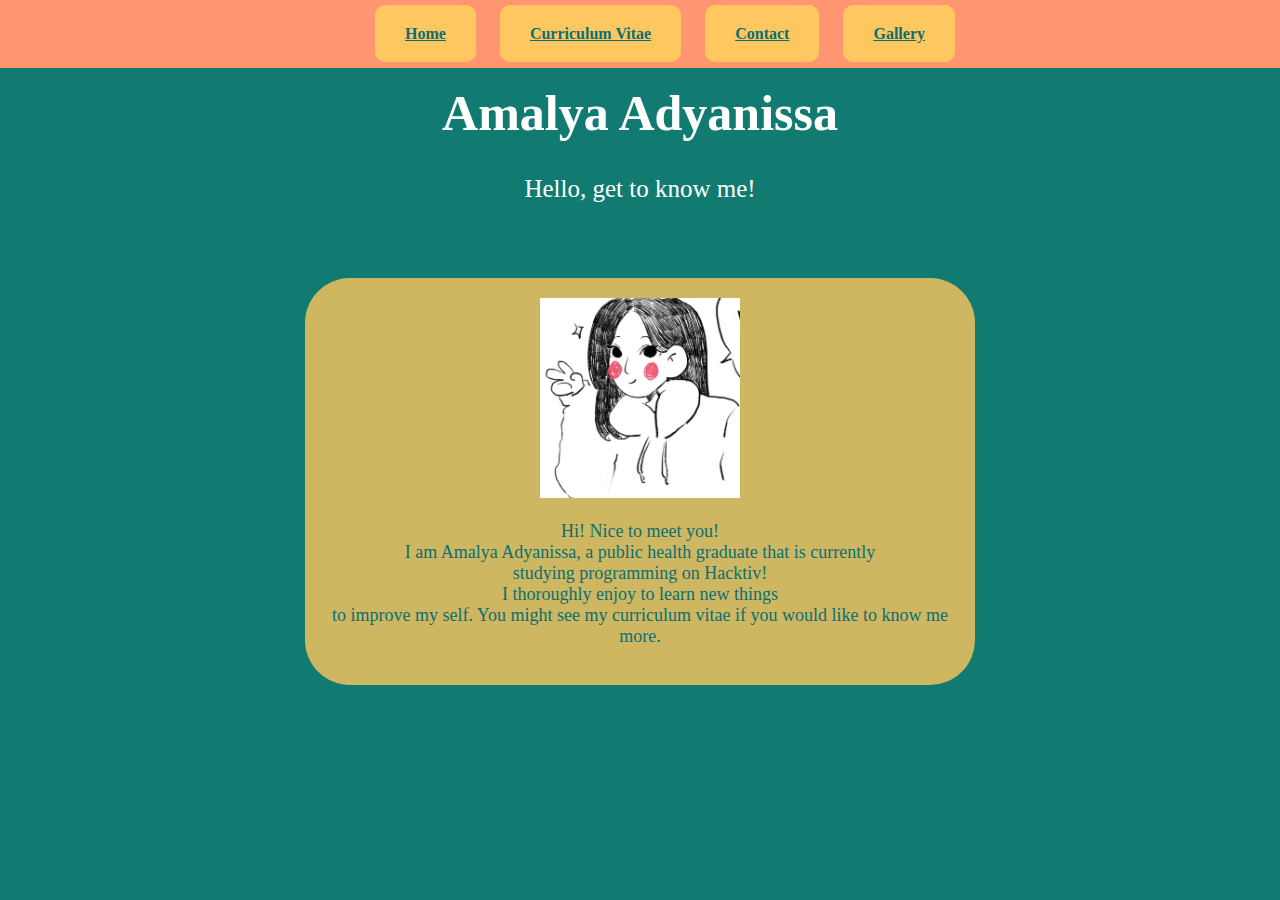
<file: index.html>
<!DOCTYPE html>

<html>
	<head>
		<title>Amalya Adyanissa</title>
		<link href="https://fonts.googleapis.com/css?family=Lato&display=swap" rel="stylesheet">
		<link href="style.css" type="text/css" rel="stylesheet">
	</head>

<header>
	<nav>
		<div class="navbar">
		<a href="index.html">Home</a>
		<a href="cv.html">Curriculum Vitae</a>
		<a href="contact.html">Contact</a>
		<a href = "gallery.html">Gallery</a>
	</nav>
</header>
	<body>
		<div class="titlepage">
			<div class="contenttitle">
		<h1> Amalya Adyanissa</h1>
		<p>Hello, get to know me!</p>
	</div>
	</div>

	<div class="about-me">
		<img src="hewwo.jpg" alt="Me" title="Me" width="200">
		<p>Hi! Nice to meet you!<br> I am Amalya Adyanissa, a public health graduate that is currently <br>studying programming on Hacktiv!<br>I thoroughly enjoy to learn new things<br> to improve my self. You might see my curriculum vitae if you would like to know me more.</p>
	</div>

	

	</body>

</html>
</file>
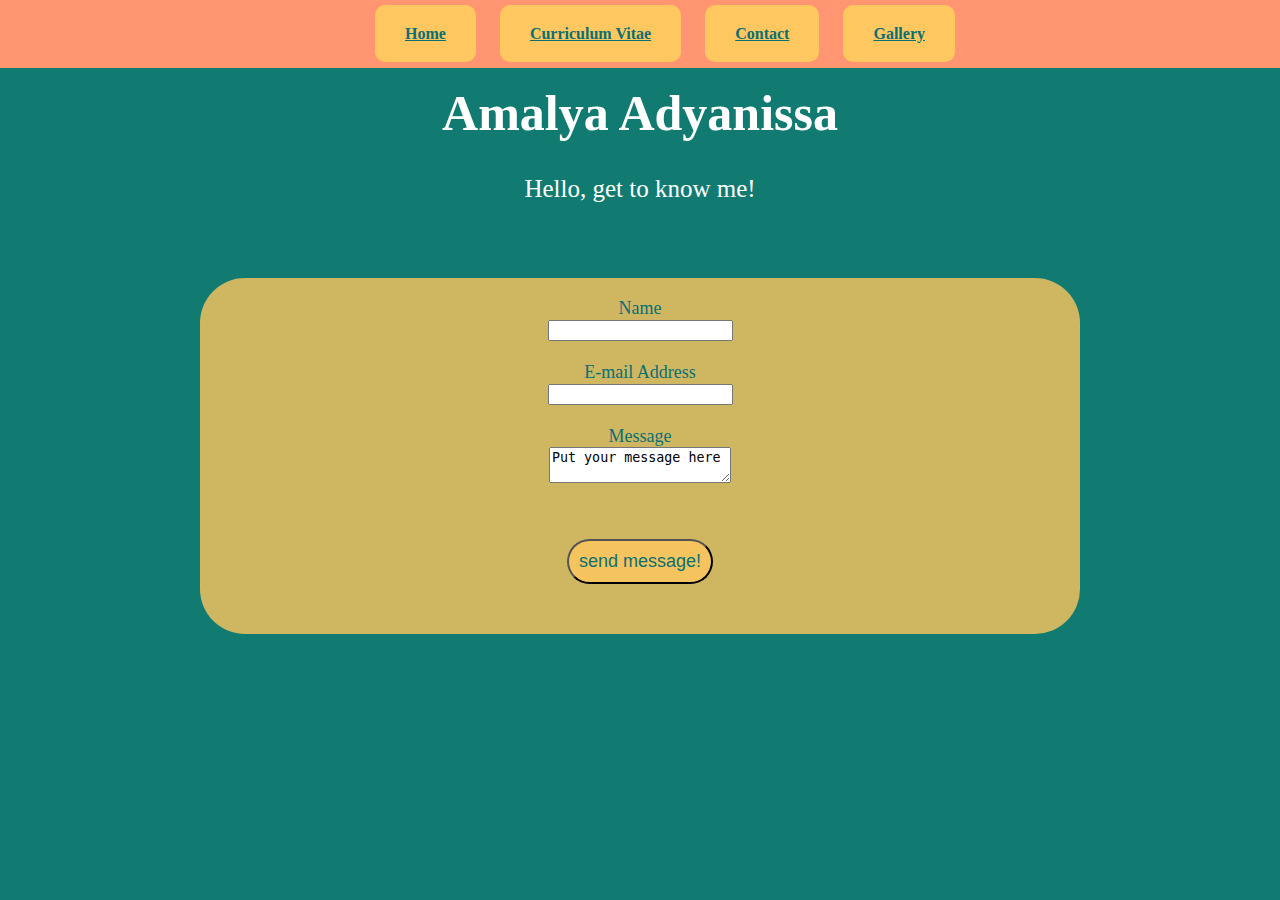
<file: contact.html>
<!DOCTYPE html>
<html>
<header>
	<head>
		<title>Amalya Adyanissa</title>
		<link href="https://fonts.googleapis.com/css?family=Lato&display=swap" rel="stylesheet">
		<link href="contact.css" type="text/css" rel="stylesheet">
	</head>

<header>
	<nav>
		<div class="navbar">
		<a href="index.html">Home</a>
		<a href="cv.html">Curriculum Vitae</a>
		<a href="contact.html">Contact</a>
		<a href = "gallery.html">Gallery</a>
		</div>
	</nav>
</header>

	<body>
		<div class="titlepage">
			<div class="contenttitle">
		<h1> Amalya Adyanissa</h1>
		<p>Hello, get to know me!</p>
			</div>
		</div>

		<div class="formcontact">
		<form>
			<label for="name">Name</label><br>
			<input type="text" name="name" id="name"><br><br>
			<label for="email-address">E-mail Address</label><br>
			<input type="text" name="email-address" id="email-address"><br><br>
			<label for="message">Message</label><br>
			<textarea id="message" name="message" >Put your message here </textarea><br><br>
			<input type="submit" value="send message!">
			<style>
input[type="submit"]{
    /* change these properties to whatever you want */
   background-color:rgba(255,199,95,0.80);
	text-align: center;
	margin: 30px 200px;
	padding: 10px;
	border-radius: 30px;
	color:#0A6F72;
	font-size: 18px
</style>
		</form>		
		</div>
	</body>
</html>
</file>
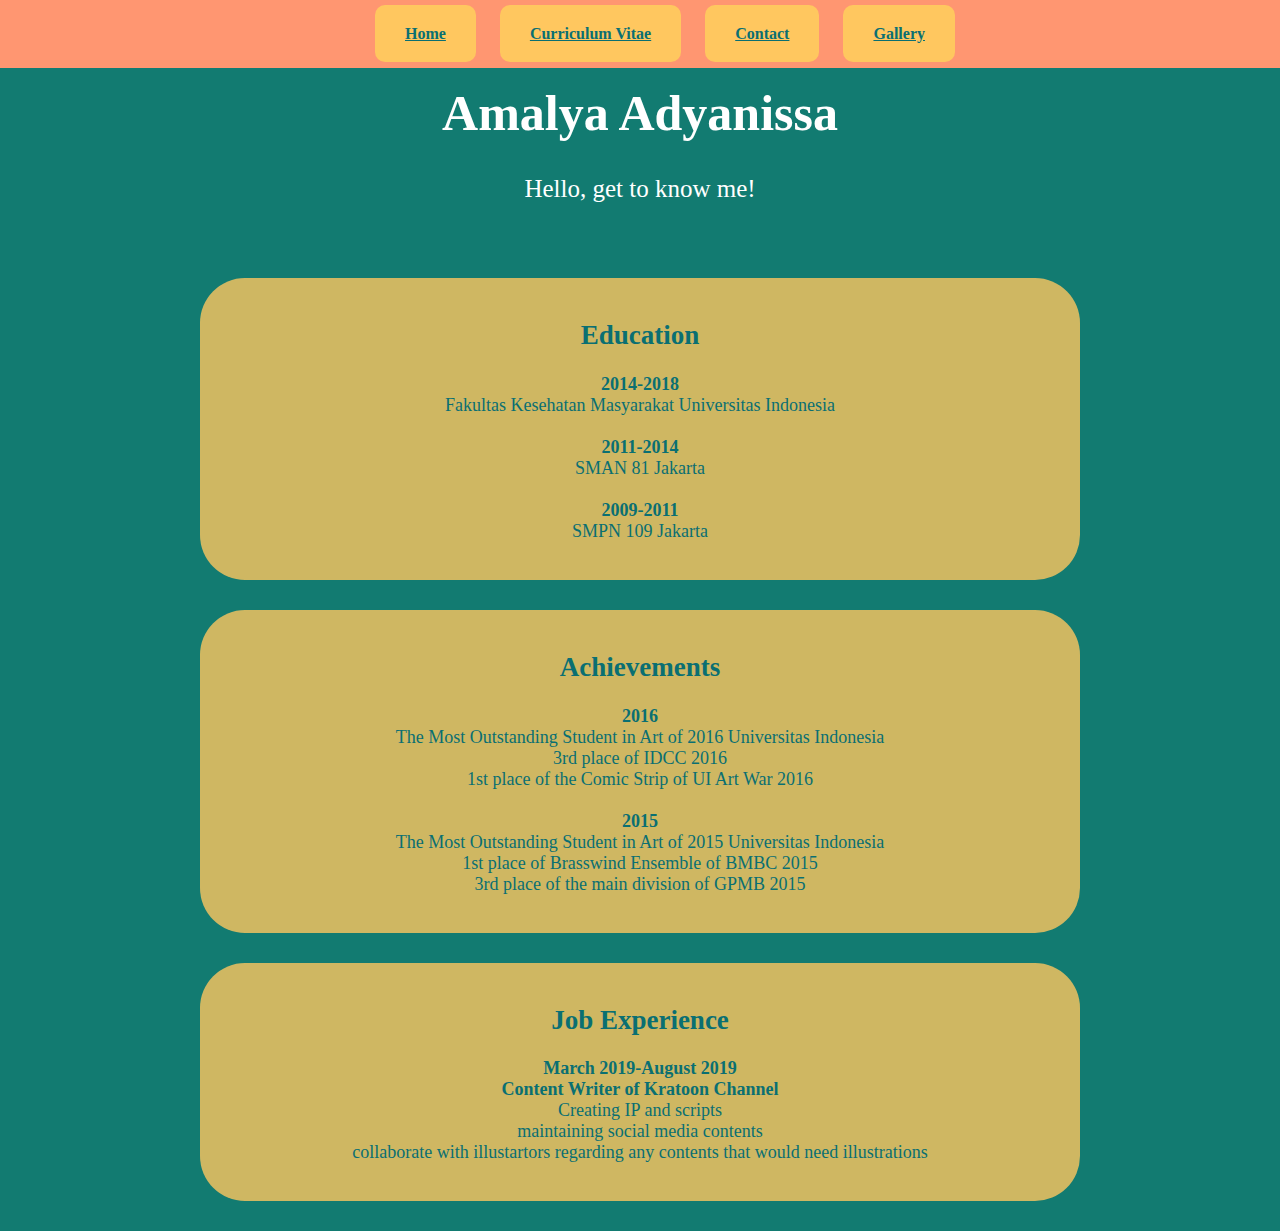
<file: cv.html>
<!DOCTYPE html>
<html>
<head>
	<title>Amalya Adyanissa-CV</title>
		<link href="https://fonts.googleapis.com/css?family=Lato&display=swap" rel="stylesheet">
		<link href="cvstyle.css" type="text/css" rel="stylesheet">
</head>
<header>
	<nav>
		<div class="navbar">
		<a href="index.html">Home</a>
		<a href="cv.html">Curriculum Vitae</a>
		<a href="contact.html">Contact</a>
		<a href = "gallery.html">Gallery</a>
	</nav>
	<body>
		<div class="titlepage">
			<div class="contenttitle">
		<h1> Amalya Adyanissa</h1>
		<p>Hello, get to know me!</p>
	</div>
	</div>
		<div class="education">
		<h2>Education</h2>
		<p> <strong>2014-2018</strong> <br>Fakultas Kesehatan Masyarakat Universitas Indonesia<br><br><strong>2011-2014</strong> <br> SMAN 81 Jakarta <br> <br><strong>2009-2011</strong> <br> SMPN 109 Jakarta</p>
	</div>

	<div class="achievements">
		<h2>Achievements</h2>
		<p><strong>2016 </strong><br>The Most Outstanding Student in Art of 2016 Universitas Indonesia<br> 3rd place of IDCC 2016<br>1st place of the Comic Strip of UI Art War 2016<br><br><strong>2015</strong><br>The Most Outstanding Student in Art of 2015 Universitas Indonesia<br>1st place of Brasswind Ensemble of BMBC 2015<br>3rd place of the main division of GPMB 2015</p>
	</div>

	<div class="job-experience">
		<h2>Job Experience</h2>
		<p><strong>March 2019-August 2019</strong><br><strong>Content Writer of Kratoon Channel</strong><br>Creating IP and scripts<br>maintaining social media contents<br>collaborate with illustartors regarding any contents that would need illustrations</p>
	</div>
</header>
</html>
</file>
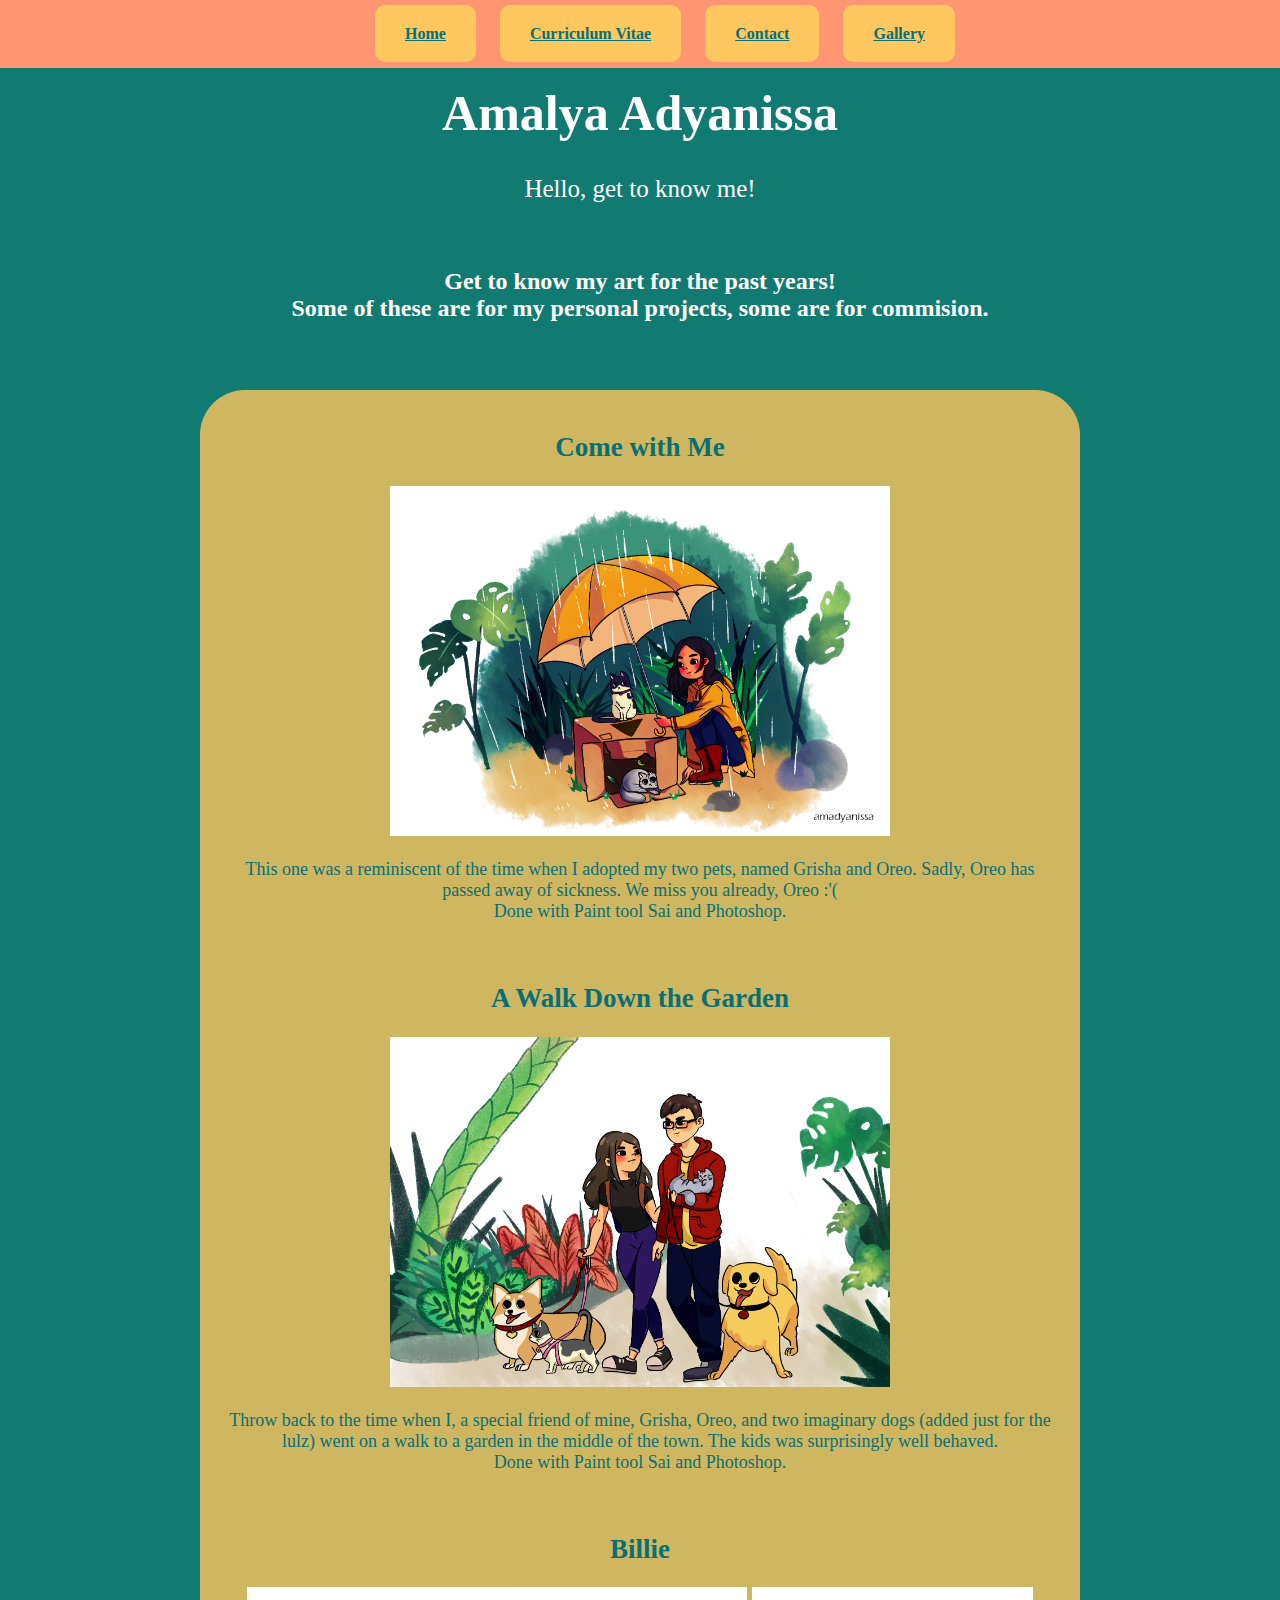
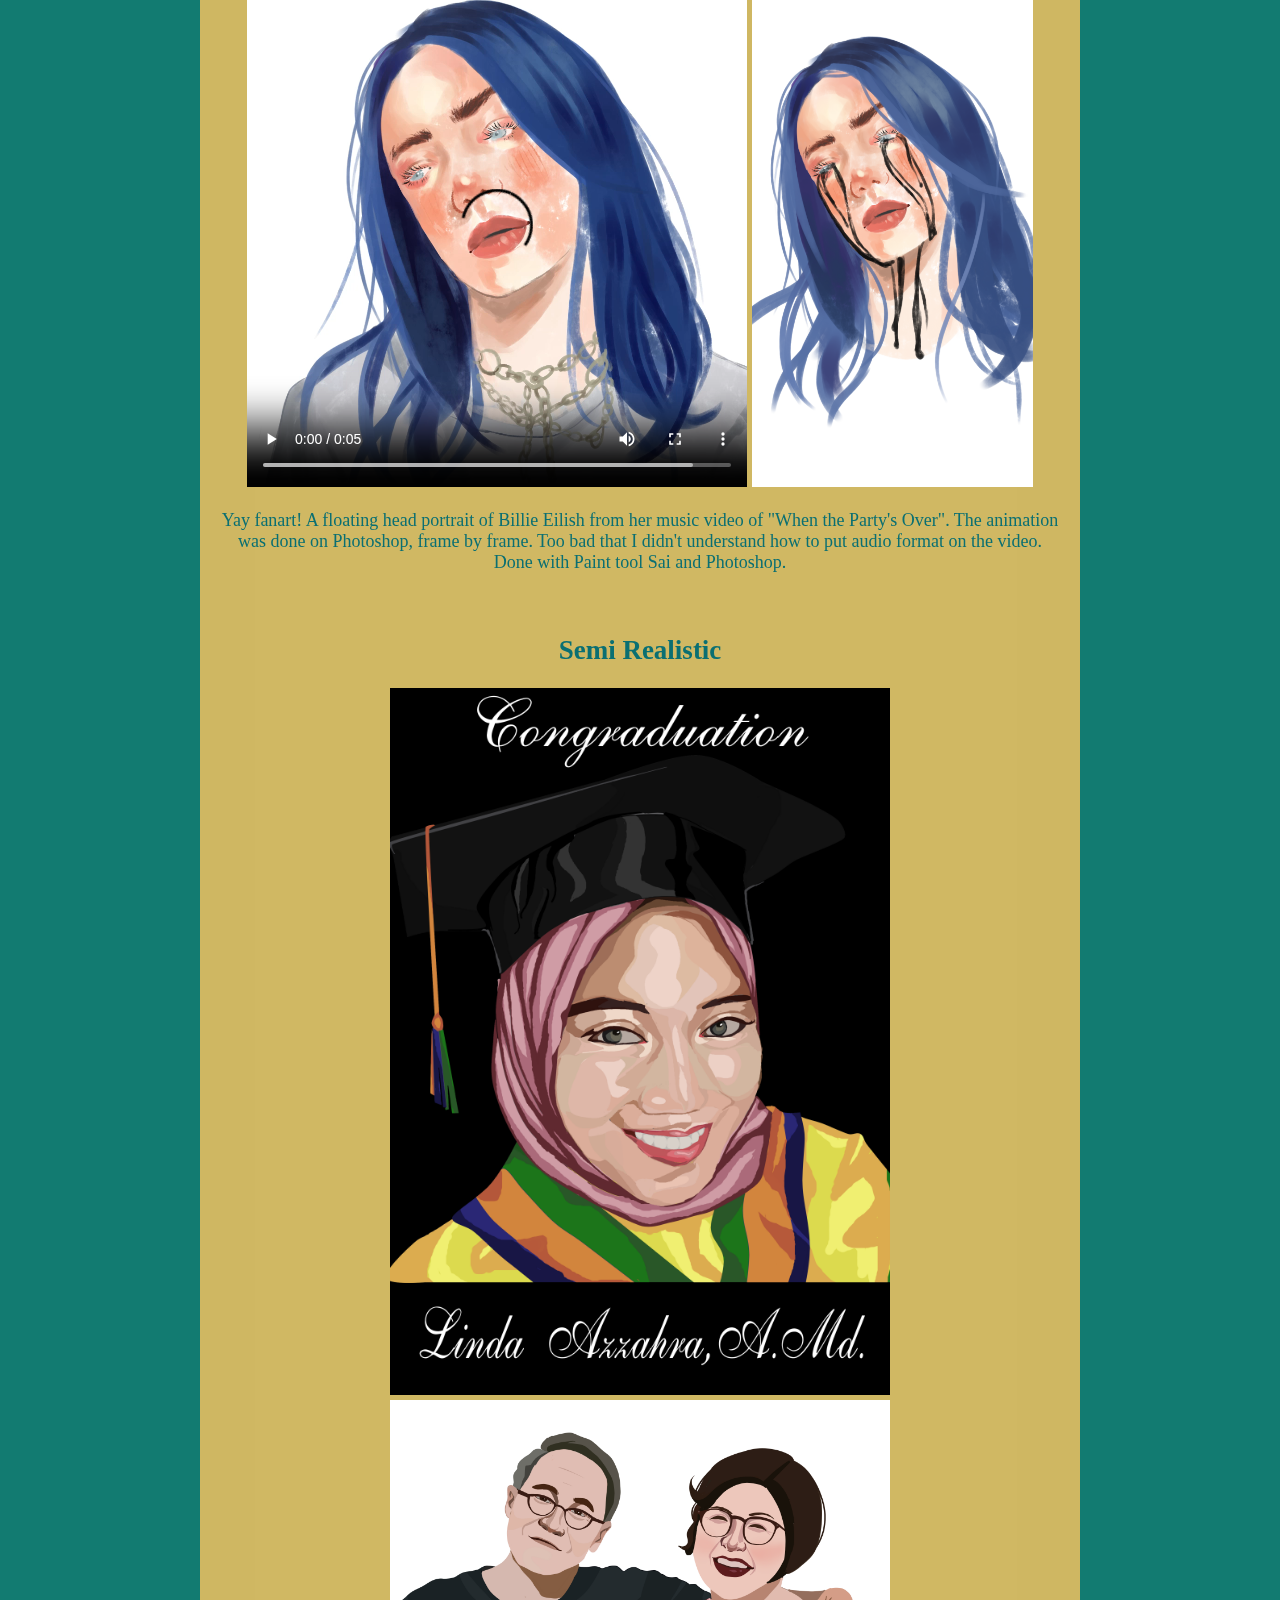
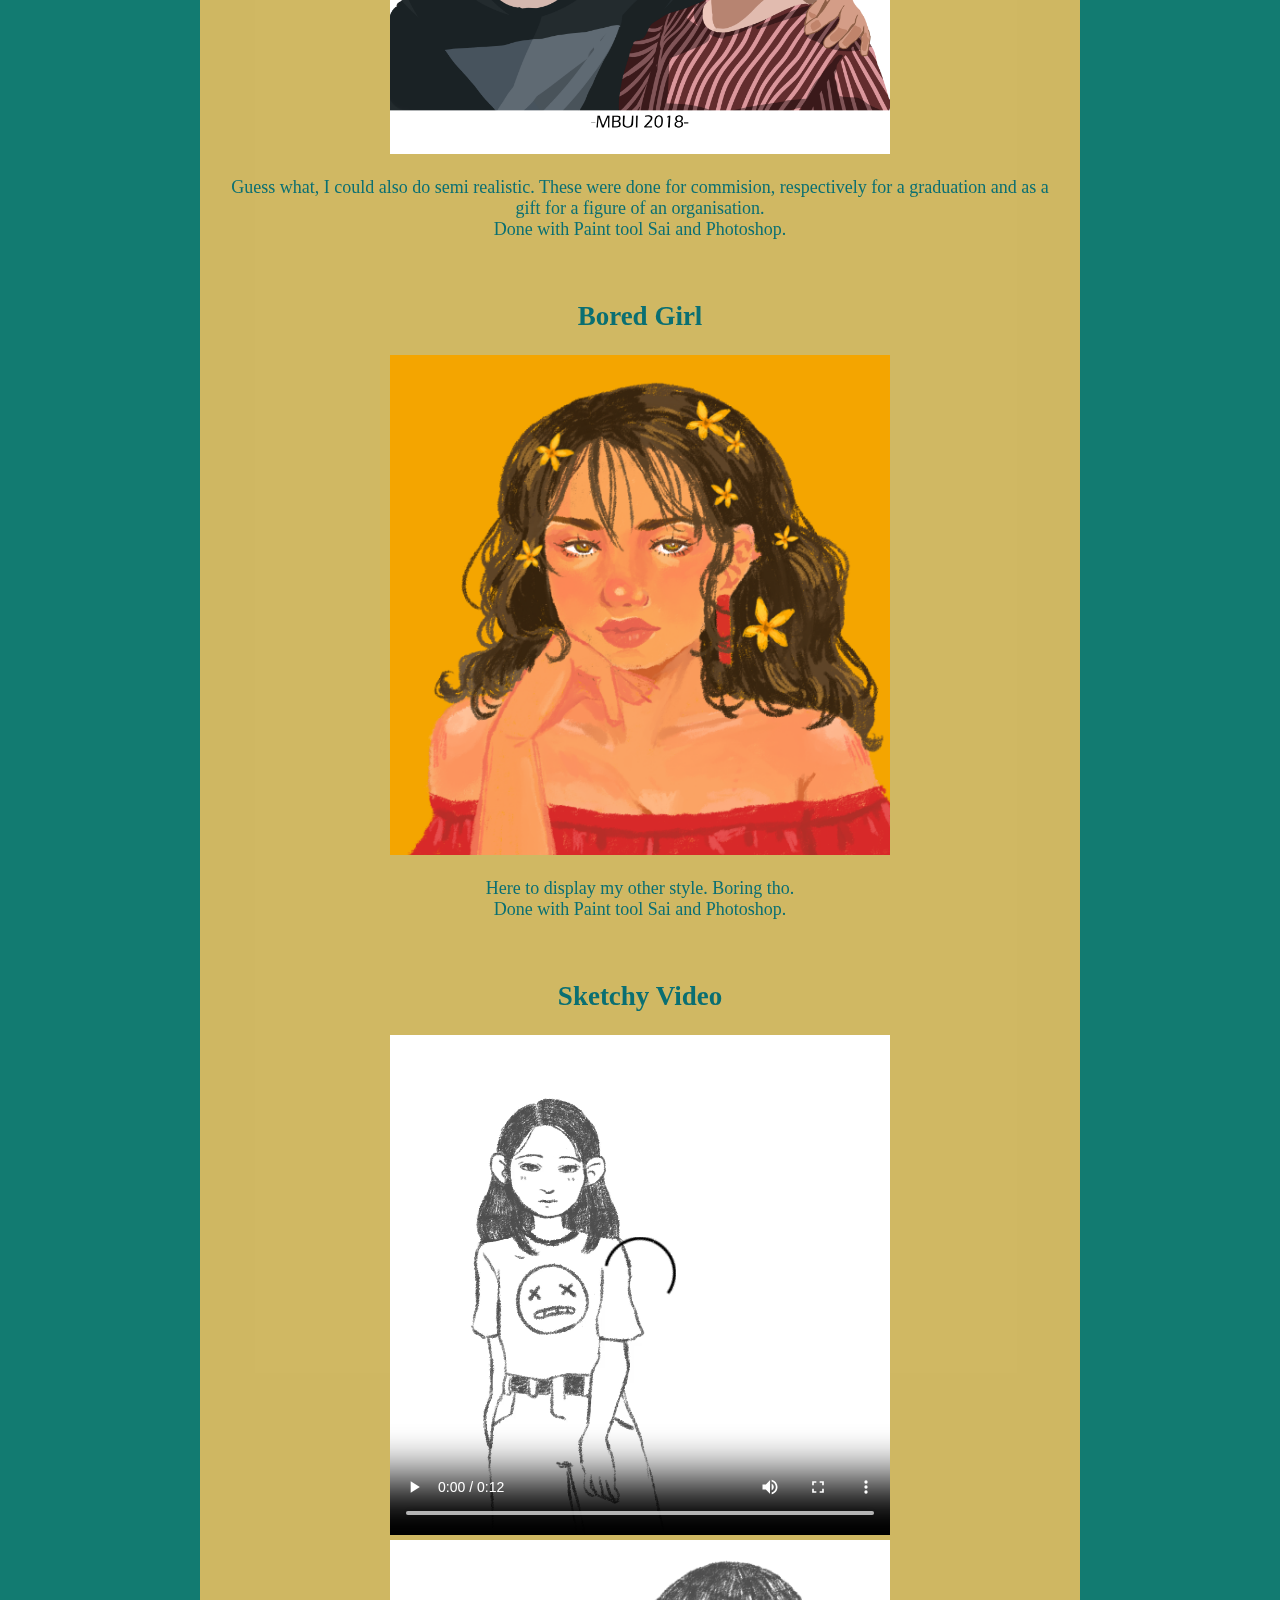
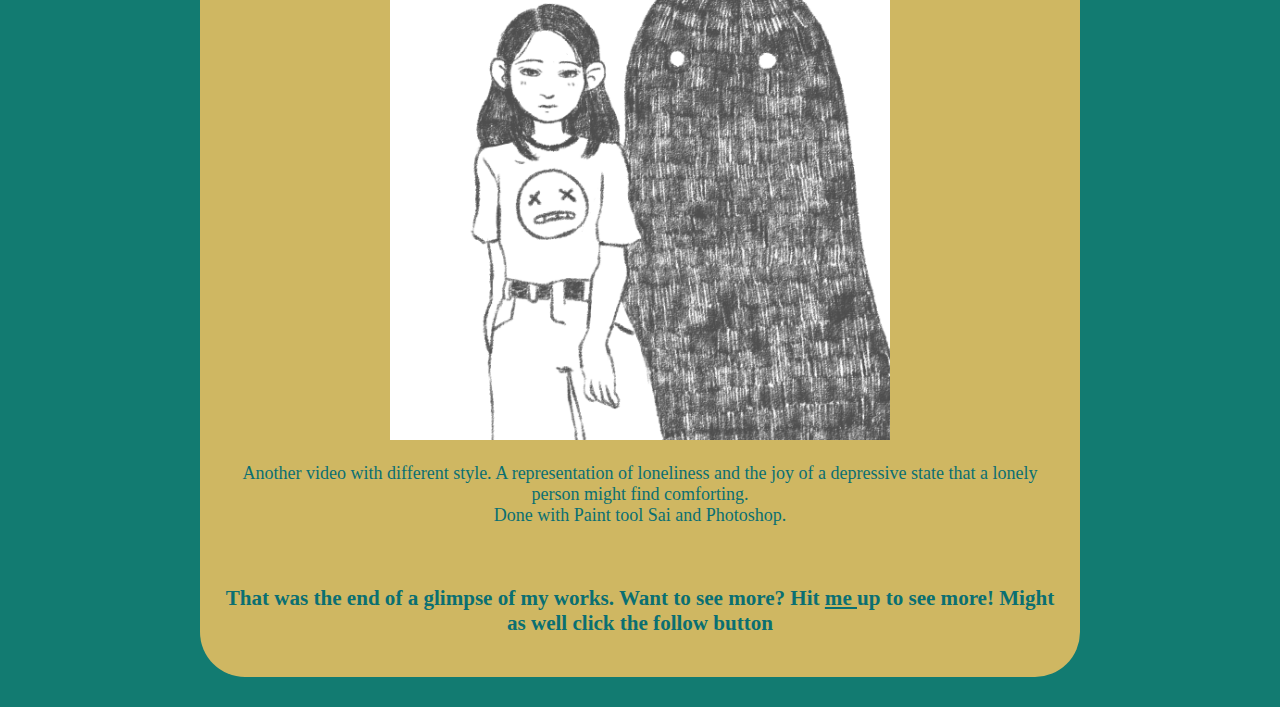
<file: gallery.html>
<!DOCTYPE html>

<html>
	<head>
		<title>Amalya Adyanissa</title>
		<link href="https://fonts.googleapis.com/css?family=Lato&display=swap" rel="stylesheet">
		<link href="gallery.css" type="text/css" rel="stylesheet">
	</head>

<header>
	<nav>
		<div class="navbar">
		<a href="index.html">Home</a>
		<a href="cv.html">Curriculum Vitae</a>
		<a href="contact.html">Contact</a>
		<a href = "gallery.html">Gallery</a>
	</nav>
</header>
	<body>
		<div class="titlepage">
			<div class="contenttitle">
		<h1> Amalya Adyanissa</h1>
		<p>Hello, get to know me!</p>
	</div>
	</div>

	<div class="myArt" style= "text-align: center; color: white">
        <h2>Get to know my art for the past years! <br> Some of these are for my personal projects, some are for commision.</h2>
        <br>
            <div class = "Art">
                    <h2>Come with Me <br></h2>
                    <img src="Amalya Adyanissa_come with me.jpg" alt="Come with me" title="Come with me" width = 500px>
                    <p>This one was a reminiscent of the time when I adopted my two pets, named Grisha and Oreo. Sadly, Oreo has passed away of sickness. We miss you already, Oreo :'( <br> Done with Paint tool Sai and Photoshop.</p>
                    <br> 
                    <h2>A Walk Down the Garden<br></h2>
                    <img src="Amalya Adyanissa_A walk down the garden.jpg" alt="A Walk Down the Garden" title="A Walk Down the Garden" width = 500px>
                    <p>Throw back to the time when I, a special friend of mine, Grisha, Oreo, and two imaginary dogs (added just for the lulz) went on a walk to a garden in the middle of the town. The kids was surprisingly well behaved. <br> Done with Paint tool Sai and Photoshop.</p>
                    <br> 
                    <h2>Billie<br></h2>
                    <video height="500" controls>
                            <source src="billie1.mp4" type="video/mp4">                            
                          Your browser does not support the video tag.
                          </video>
                    <img src="billie.png" alt="Billie" title="Billie" height = 500px >
                    <p>Yay fanart! A floating head portrait of Billie Eilish from her music video of "When the Party's Over". The animation was done on Photoshop, frame by frame. Too bad that I didn't understand how to put audio format on the video. <br> Done with Paint tool Sai and Photoshop.</p>
                    <br> 
                    <h2>Semi Realistic<br></h2>
                    <img src="linda2.png" alt="semi" title="Semi" width = 500px>
                    <img src="pak-bu-yayi.png" alt="semi" title="Semi" width = 500px>
                    <p>Guess what, I could also do semi realistic. These were done for commision, respectively for a graduation and as a gift for a figure of an organisation. <br> Done with Paint tool Sai and Photoshop.</p>
                    <br> 
                    <h2>Bored Girl<br></h2>
                    <img src="wpp1.png" alt="wpp1" title="wpp1" width = 500px>
                    <p>Here to display my other style. Boring tho.<br> Done with Paint tool Sai and Photoshop.</p>
                    <br> 
                    <h2>Sketchy Video<br></h2>
                    <video height="500" controls>
                            <source src="girlpencil (2).mp4" type="video/mp4">                            
                          Your browser does not support the video tag.
                          </video>
                    <img src="girlpencil.png" alt="girl" title="girl" height = 500px >
                    <p>Another video with different style. A representation of loneliness and the joy of a depressive state that a lonely person might find comforting. <br> Done with Paint tool Sai and Photoshop.</p>
                    <br> 
                    <h3>That was the end of a glimpse of my works. Want to see more? Hit <a href= "https://www.instagram.com/amadscrib/"target = "_blank" style= "color: #0a6f72"> me </a> up to see more! Might as well click the follow button </h3>
            </div>       
       
	</div>

	

	</body>

</html>
</file>
<file: style.css>
html, body{
	margin: 0px;
	padding: 0px;
}

header{
	background-color: red;
	margin-top: 0;
	padding-top: 0;
}

body{
	background-color: #127B71;
	}

.navbar{
	background-color: #FF9671;
	text-align:  center;
	padding: 25px;
	position: fixed;
	z-index: 10;
	width: 100%;
}

.navbar a{
	background-color: #FFC75F;
	border-radius: 10px;
	padding: 20px 30px;
	margin: 0px 10px;
	color: #0A6F72;
	font-weight: 700;
	}

.titlepage{
	background-position:repeat;
	width: 100%;
	background-image: url("https://www.barraques.cat/pngfile/big/48-488550_wallpaper-coneflowers-flowers-flowerbed-many-aesthetic-wallpapers-for.jpg")
}

.contenttitle{
	margin: 0px;
	padding-top: 50px;
	padding-bottom: 20px;
	text-align: center;
	color: white;
	font-size: 25px;
	top: 50%;
}

.about-me{
	display: inline-block;
	background-color:rgba(255,199,95,0.80);
	text-align: center;
	margin: 30px 305px;
	padding: 20px;
	border-radius: 45px;
	color:#0A6F72;
	font-size: 18px;

}
</file>
<file: contact.css>
html, body{
	margin: 0px;
	padding: 0px;
}

header{
	margin-top: 0;
	padding-top: 0;
}

body{
	background-color: #127B71;
}
.navbar{
	background-color: #FF9671;
	text-align:  center;
	padding: 25px;
	position: fixed;
	z-index: 10;
	width: 100%;
}

.navbar a{
	background-color: #FFC75F;
	border-radius: 10px;
	padding: 20px 30px;
	margin: 0px 10px;
	color: #0A6F72;
	font-weight: 700;
	}

.titlepage{
	background-position:repeat;
	width: 100%;
	background-image: url("https://www.barraques.cat/pngfile/big/48-488550_wallpaper-coneflowers-flowers-flowerbed-many-aesthetic-wallpapers-for.jpg")
}
.contenttitle{
	margin: 0px;
	padding-top: 50px;
	padding-bottom: 20px;
	text-align: center;
	color: white;
	font-size: 25px;
	top: 50%;
}

form{
	background-color:rgba(255,199,95,0.80);
	text-align: center;
	margin: 30px 200px;
	padding: 20px;
	border-radius: 45px;
	color:#0A6F72;
	font-size: 18px
}
</file>
<file: cvstyle.css>
html, body{
	margin: 0px;
	padding: 0px;
}

header{
	margin-top: 0;
	padding-top: 0;
}

body{
	background-color: #127B71;
}
.navbar{
	background-color: #FF9671;
	text-align:  center;
	padding: 25px;
	position: fixed;
	z-index: 10;
	width: 100%;
}

.navbar a{
	background-color: #FFC75F;
	border-radius: 10px;
	padding: 20px 30px;
	margin: 0px 10px;
	color: #0A6F72;
	font-weight: 700;
	}

.titlepage{
	background-position:repeat;
	width: 100%;
	background-image: url("https://www.barraques.cat/pngfile/big/48-488550_wallpaper-coneflowers-flowers-flowerbed-many-aesthetic-wallpapers-for.jpg")
}
.contenttitle{
	margin: 0px;
	padding-top: 50px;
	padding-bottom: 20px;
	text-align: center;
	color: white;
	font-size: 25px;
	top: 50%;
}

.education{
	background-color:rgba(255,199,95,0.80);
	text-align: center;
	margin: 30px 200px;
	padding: 20px;
	border-radius: 45px;
	color:#0A6F72;
	font-size: 18px

}

.achievements{
	background-color:rgba(255,199,95,0.80);
	text-align: center;
	margin: 30px 200px;
	padding: 20px;
	border-radius: 45px;
	color:#0A6F72;
	font-size: 18px
}

.job-experience{
	background-color:rgba(255,199,95,0.80);
	text-align: center;
	margin: 30px 200px;
	padding: 20px;
	border-radius: 45px;
	color:#0A6F72;
	font-size: 18px
	
}
</file>
<file: gallery.css>
html,
body {
  margin: 0px;
  padding: 0px;
}

header {
  background-color: red;
  margin-top: 0;
  padding-top: 0;
}

body {
  background-color: #127b71;
}

.navbar {
  background-color: #ff9671;
  text-align: center;
  padding: 25px;
  position: fixed;
  z-index: 10;
  width: 100%;
}

.navbar a {
  background-color: #ffc75f;
  border-radius: 10px;
  padding: 20px 30px;
  margin: 0px 10px;
  color: #0a6f72;
  font-weight: 700;
}

.titlepage {
  background-position: repeat;
  width: 100%;
  background-image: url("https://www.barraques.cat/pngfile/big/48-488550_wallpaper-coneflowers-flowers-flowerbed-many-aesthetic-wallpapers-for.jpg");
}

.contenttitle {
  margin: 0px;
  padding-top: 50px;
  padding-bottom: 20px;
  text-align: center;
  color: white;
  font-size: 25px;
  top: 50%;
}

.Art {
  background-color: rgba(255, 199, 95, 0.8);
  text-align: center;
  margin: 30px 200px;
  padding: 20px;
  border-radius: 45px;
  color: #0a6f72;
  font-size: 18px;
}
</file>
